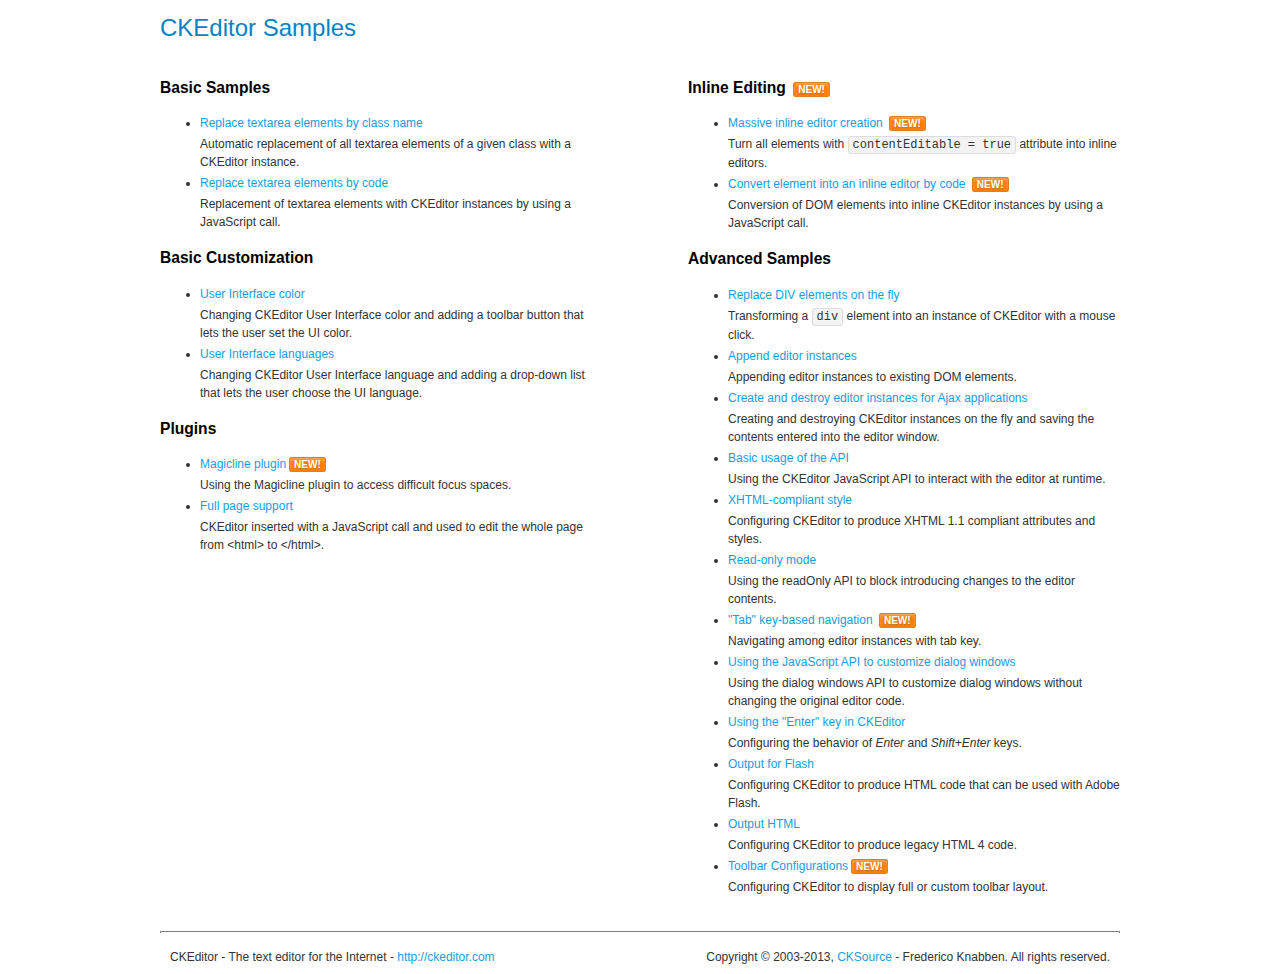
<file: src/Web/Content/themes/metronic/plugins/ckeditor/samples/index.html>
<!DOCTYPE html>
<!--
Copyright (c) 2003-2013, CKSource - Frederico Knabben. All rights reserved.
For licensing, see LICENSE.html or http://ckeditor.com/license
-->
<html>
<head>
	<title>CKEditor Samples</title>
	<meta charset="utf-8">
	<link rel="stylesheet" href="sample.css">
</head>
<body>
	<h1 class="samples">
		CKEditor Samples
	</h1>
	<div class="twoColumns">
		<div class="twoColumnsLeft">
			<h2 class="samples">
				Basic Samples
			</h2>
			<dl class="samples">
				<dt><a class="samples" href="replacebyclass.html">Replace textarea elements by class name</a></dt>
				<dd>Automatic replacement of all textarea elements of a given class with a CKEditor instance.</dd>

				<dt><a class="samples" href="replacebycode.html">Replace textarea elements by code</a></dt>
				<dd>Replacement of textarea elements with CKEditor instances by using a JavaScript call.</dd>
			</dl>

			<h2 class="samples">
				Basic Customization
			</h2>
			<dl class="samples">
				<dt><a class="samples" href="uicolor.html">User Interface color</a></dt>
				<dd>Changing CKEditor User Interface color and adding a toolbar button that lets the user set the UI color.</dd>

				<dt><a class="samples" href="uilanguages.html">User Interface languages</a></dt>
				<dd>Changing CKEditor User Interface language and adding a drop-down list that lets the user choose the UI language.</dd>
			</dl>


			<h2 class="samples">Plugins</h2>
<dl class="samples">
<dt><a class="samples" href="plugins/magicline/magicline.html">Magicline plugin</a><span class="new">New!</span></dt>
<dd>Using the Magicline plugin to access difficult focus spaces.</dd>

<dt><a class="samples" href="plugins/wysiwygarea/fullpage.html">Full page support</a></dt>
<dd>CKEditor inserted with a JavaScript call and used to edit the whole page from &lt;html&gt; to &lt;/html&gt;.</dd>
</dl>
		</div>
		<div class="twoColumnsRight">
			<h2 class="samples">
				Inline Editing <span class="new">New!</span>
			</h2>
			<dl class="samples">
				<dt><a class="samples" href="inlineall.html">Massive inline editor creation</a> <span class="new">New!</span></dt>
				<dd>Turn all elements with <code>contentEditable = true</code> attribute into inline editors.</dd>

				<dt><a class="samples" href="inlinebycode.html">Convert element into an inline editor by code</a> <span class="new">New!</span></dt>
				<dd>Conversion of DOM elements into inline CKEditor instances by using a JavaScript call.</dd>

				
			</dl>

			<h2 class="samples">
				Advanced Samples
			</h2>
			<dl class="samples">
				<dt><a class="samples" href="divreplace.html">Replace DIV elements on the fly</a></dt>
				<dd>Transforming a <code>div</code> element into an instance of CKEditor with a mouse click.</dd>

				<dt><a class="samples" href="appendto.html">Append editor instances</a></dt>
				<dd>Appending editor instances to existing DOM elements.</dd>

				<dt><a class="samples" href="ajax.html">Create and destroy editor instances for Ajax applications</a></dt>
				<dd>Creating and destroying CKEditor instances on the fly and saving the contents entered into the editor window.</dd>

				<dt><a class="samples" href="api.html">Basic usage of the API</a></dt>
				<dd>Using the CKEditor JavaScript API to interact with the editor at runtime.</dd>

				<dt><a class="samples" href="xhtmlstyle.html">XHTML-compliant style</a></dt>
				<dd>Configuring CKEditor to produce XHTML 1.1 compliant attributes and styles.</dd>

				<dt><a class="samples" href="readonly.html">Read-only mode</a></dt>
				<dd>Using the readOnly API to block introducing changes to the editor contents.</dd>

				<dt><a class="samples" href="tabindex.html">"Tab" key-based navigation</a> <span class="new">New!</span></dt>
				<dd>Navigating among editor instances with tab key.</dd>


				
<dt><a class="samples" href="plugins/dialog/dialog.html">Using the JavaScript API to customize dialog windows</a></dt>
<dd>Using the dialog windows API to customize dialog windows without changing the original editor code.</dd>

<dt><a class="samples" href="plugins/enterkey/enterkey.html">Using the &quot;Enter&quot; key in CKEditor</a></dt>
<dd>Configuring the behavior of <em>Enter</em> and <em>Shift+Enter</em> keys.</dd>

<dt><a class="samples" href="plugins/htmlwriter/outputforflash.html">Output for Flash</a></dt>
<dd>Configuring CKEditor to produce HTML code that can be used with Adobe Flash.</dd>

<dt><a class="samples" href="plugins/htmlwriter/outputhtml.html">Output HTML</a></dt>
<dd>Configuring CKEditor to produce legacy HTML 4 code.</dd>

<dt><a class="samples" href="plugins/toolbar/toolbar.html">Toolbar Configurations</a><span class="new">New!</span></dt>
<dd>Configuring CKEditor to display full or custom toolbar layout.</dd>

			</dl>
		</div>
	</div>
	<div id="footer">
		<hr>
		<p>
			CKEditor - The text editor for the Internet - <a class="samples" href="http://ckeditor.com/">http://ckeditor.com</a>
		</p>
		<p id="copy">
			Copyright &copy; 2003-2013, <a class="samples" href="http://cksource.com/">CKSource</a> - Frederico Knabben. All rights reserved.
		</p>
	</div>
</body>
</html>
</file>
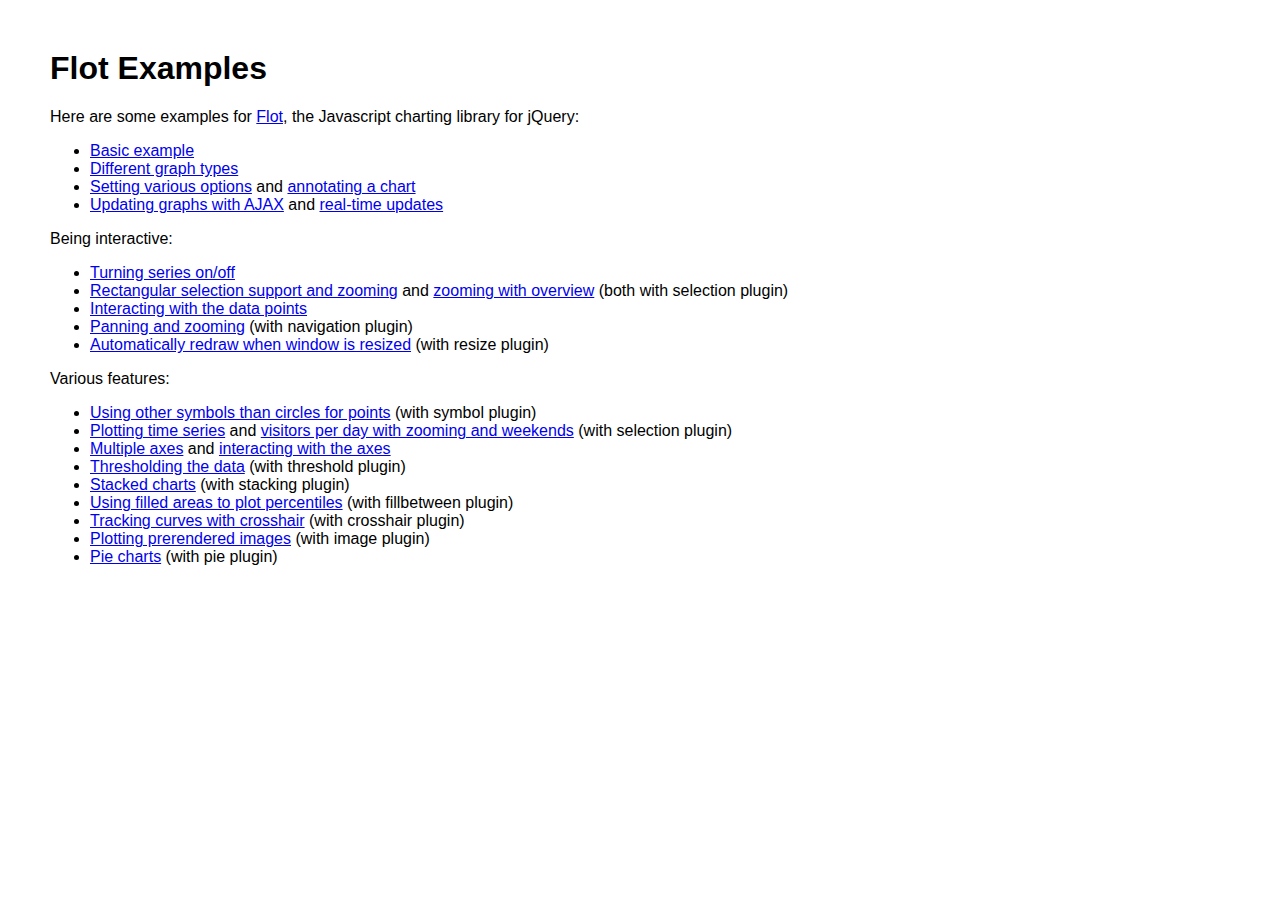
<file: src/Web/Content/themes/metronic/plugins/flot/examples/index.html>
<!DOCTYPE HTML PUBLIC "-//W3C//DTD HTML 4.01 Transitional//EN" "http://www.w3.org/TR/html4/loose.dtd">
<html>
 <head>
    <meta http-equiv="Content-Type" content="text/html; charset=utf-8">
    <title>Flot Examples</title>
    <link href="layout.css" rel="stylesheet" type="text/css">
 </head>
 <body>
    <h1>Flot Examples</h1>

    <p>Here are some examples for <a href="http://code.google.com/p/flot/">Flot</a>, the Javascript charting library for jQuery:</p>

    <ul>
      <li><a href="basic.html">Basic example</a></li>
      <li><a href="graph-types.html">Different graph types</a></li>
      <li><a href="setting-options.html">Setting various options</a> and <a href="annotating.html">annotating a chart</a></li>
      <li><a href="ajax.html">Updating graphs with AJAX</a> and <a href="realtime.html">real-time updates</a></li>
    </ul>

    <p>Being interactive:</p>
    
    <ul>
      <li><a href="turning-series.html">Turning series on/off</a></li>
      <li><a href="selection.html">Rectangular selection support and zooming</a> and <a href="zooming.html">zooming with overview</a> (both with selection plugin)</li>
      <li><a href="interacting.html">Interacting with the data points</a></li>
      <li><a href="navigate.html">Panning and zooming</a> (with navigation plugin)</li>
      <li><a href="resize.html">Automatically redraw when window is resized</a> (with resize plugin)</li>
    </ul>

    <p>Various features:</p>
    
    <ul>
      <li><a href="symbols.html">Using other symbols than circles for points</a> (with symbol plugin)</li>
      <li><a href="time.html">Plotting time series</a> and <a href="visitors.html">visitors per day with zooming and weekends</a> (with selection plugin)</li>
      <li><a href="multiple-axes.html">Multiple axes</a> and <a href="interacting-axes.html">interacting with the axes</a></li>
      <li><a href="thresholding.html">Thresholding the data</a> (with threshold plugin)</li>
      <li><a href="stacking.html">Stacked charts</a> (with stacking plugin)</li>
      <li><a href="percentiles.html">Using filled areas to plot percentiles</a> (with fillbetween plugin)</li>
      <li><a href="tracking.html">Tracking curves with crosshair</a> (with crosshair plugin)</li>
      <li><a href="image.html">Plotting prerendered images</a> (with image plugin)</li>
      <li><a href="pie.html">Pie charts</a> (with pie plugin)</li>
    </ul>
 </body>
</html>
</file>
<file: src/Web/Content/themes/metronic/plugins/ckeditor/samples/sample.css>
/*
Copyright (c) 2003-2013, CKSource - Frederico Knabben. All rights reserved.
For licensing, see LICENSE.html or http://ckeditor.com/license
*/

html, body, h1, h2, h3, h4, h5, h6, div, span, blockquote, p, address, form, fieldset, img, ul, ol, dl, dt, dd, li, hr, table, td, th, strong, em, sup, sub, dfn, ins, del, q, cite, var, samp, code, kbd, tt, pre
{
	line-height: 1.5em;
}

body
{
	padding: 10px 30px;
}

input, textarea, select, option, optgroup, button, td, th
{
	font-size: 100%;
}

pre, code, kbd, samp, tt
{
	font-family: monospace,monospace;
	font-size: 1em;
}

body {
    width: 960px;
    margin: 0 auto;
}

code
{
	background: #f3f3f3;
	border: 1px solid #ddd;
	padding: 1px 4px;

	-moz-border-radius: 3px;
	-webkit-border-radius: 3px;
	border-radius: 3px;
}

.new
{
	background: #FF7E00;
	border: 1px solid #DA8028;
	color: #fff;
	font-size: 10px;
	font-weight: bold;
	padding: 1px 4px;
	text-shadow: 0 1px 0 #C97626;
	text-transform: uppercase;
	margin: 0 0 0 3px;

	-moz-border-radius: 3px;
	-webkit-border-radius: 3px;
	border-radius: 3px;

	-moz-box-shadow: 0 2px 3px 0 #FFA54E inset;
	-webkit-box-shadow: 0 2px 3px 0 #FFA54E inset;
	box-shadow: 0 2px 3px 0 #FFA54E inset;
}

h1.samples
{
	color: #0782C1;
	font-size: 200%;
	font-weight: normal;
	margin: 0;
	padding: 0;
}

h1.samples a
{
	color: #0782C1;
	text-decoration: none;
	border-bottom: 1px dotted #0782C1;
}

.samples a:hover
{
	border-bottom: 1px dotted #0782C1;
}

h2.samples
{
	color: #000000;
	font-size: 130%;
	margin: 15px 0 0 0;
	padding: 0;
}

p, blockquote, address, form, pre, dl, h1.samples, h2.samples
{
	margin-bottom: 15px;
}

ul.samples
{
	margin-bottom: 15px;
}

.clear
{
	clear: both;
}

fieldset
{
	margin: 0;
	padding: 10px;
}

body, input, textarea
{
	color: #333333;
	font-family: Arial, Helvetica, sans-serif;
}

body
{
	font-size: 75%;
}

a.samples
{
	color: #189DE1;
	text-decoration: none;
}

form
{
	margin: 0;
	padding: 0;
}

pre.samples
{
	background-color: #F7F7F7;
	border: 1px solid #D7D7D7;
	overflow: auto;
	padding: 0.25em;
	white-space: pre-wrap; /* CSS 2.1 */
	word-wrap: break-word; /* IE7 */
	-moz-tab-size: 4;
	-o-tab-size: 4;
	-webkit-tab-size: 4;
	tab-size: 4;
}

#footer
{
	clear: both;
	padding-top: 10px;
}

#footer hr
{
	margin: 10px 0 15px 0;
	height: 1px;
	border: solid 1px gray;
	border-bottom: none;
}

#footer p
{
	margin: 0 10px 10px 10px;
	float: left;
}

#footer #copy
{
	float: right;
}

#outputSample
{
	width: 100%;
	table-layout: fixed;
}

#outputSample thead th
{
	color: #dddddd;
	background-color: #999999;
	padding: 4px;
	white-space: nowrap;
}

#outputSample tbody th
{
	vertical-align: top;
	text-align: left;
}

#outputSample pre
{
	margin: 0;
	padding: 0;
}

.description
{
	border: 1px dotted #B7B7B7;
	margin-bottom: 10px;
	padding: 10px 10px 0;
	overflow: hidden;
}

label
{
	display: block;
	margin-bottom: 6px;
}

/**
 *	CKEditor editables are automatically set with the "cke_editable" class
 *	plus cke_editable_(inline|themed) depending on the editor type.
 */

/* Style a bit the inline editables. */
.cke_editable.cke_editable_inline
{
	cursor: pointer;
}

/* Once an editable element gets focused, the "cke_focus" class is
   added to it, so we can style it differently. */
.cke_editable.cke_editable_inline.cke_focus
{
	box-shadow: inset 0px 0px 20px 3px #ddd, inset 0 0 1px #000;
	outline: none;
	background: #eee;
	cursor: text;
}

/* Avoid pre-formatted overflows inline editable. */
.cke_editable_inline pre
{
	white-space: pre-wrap;
	word-wrap: break-word;
}

/**
 *	Samples index styles.
 */

.twoColumns,
.twoColumnsLeft,
.twoColumnsRight
{
	overflow: hidden;
}

.twoColumnsLeft,
.twoColumnsRight
{
	width: 45%;
}

.twoColumnsLeft
{
	float: left;
}

.twoColumnsRight
{
	float: right;
}

dl.samples
{
	padding: 0 0 0 40px;
}
dl.samples > dt
{
	display: list-item;
	list-style-type: disc;
	list-style-position: outside;
	margin: 0 0 3px;
}
dl.samples > dd
{
	margin: 0 0 3px;
}
.warning
{
    color: #ff0000;
	background-color: #FFCCBA;
    border: 2px dotted #ff0000;
	padding: 15px 10px;
	margin: 10px 0;
}

/* Used on inline samples */

blockquote
{
	font-style: italic;
	font-family: Georgia, Times, "Times New Roman", serif;
	padding: 2px 0;
	border-style: solid;
	border-color: #ccc;
	border-width: 0;
}

.cke_contents_ltr blockquote
{
	padding-left: 20px;
	padding-right: 8px;
	border-left-width: 5px;
}

.cke_contents_rtl blockquote
{
	padding-left: 8px;
	padding-right: 20px;
	border-right-width: 5px;
}

img.right {
    border: 1px solid #ccc;
    float: right;
    margin-left: 15px;
    padding: 5px;
}

img.left {
    border: 1px solid #ccc;
    float: left;
    margin-right: 15px;
    padding: 5px;
}
</file>
<file: src/Web/Content/themes/metronic/plugins/flot/examples/layout.css>
body {
  font-family: sans-serif;
  font-size: 16px;
  margin: 50px;
  max-width: 800px;
}
</file>
